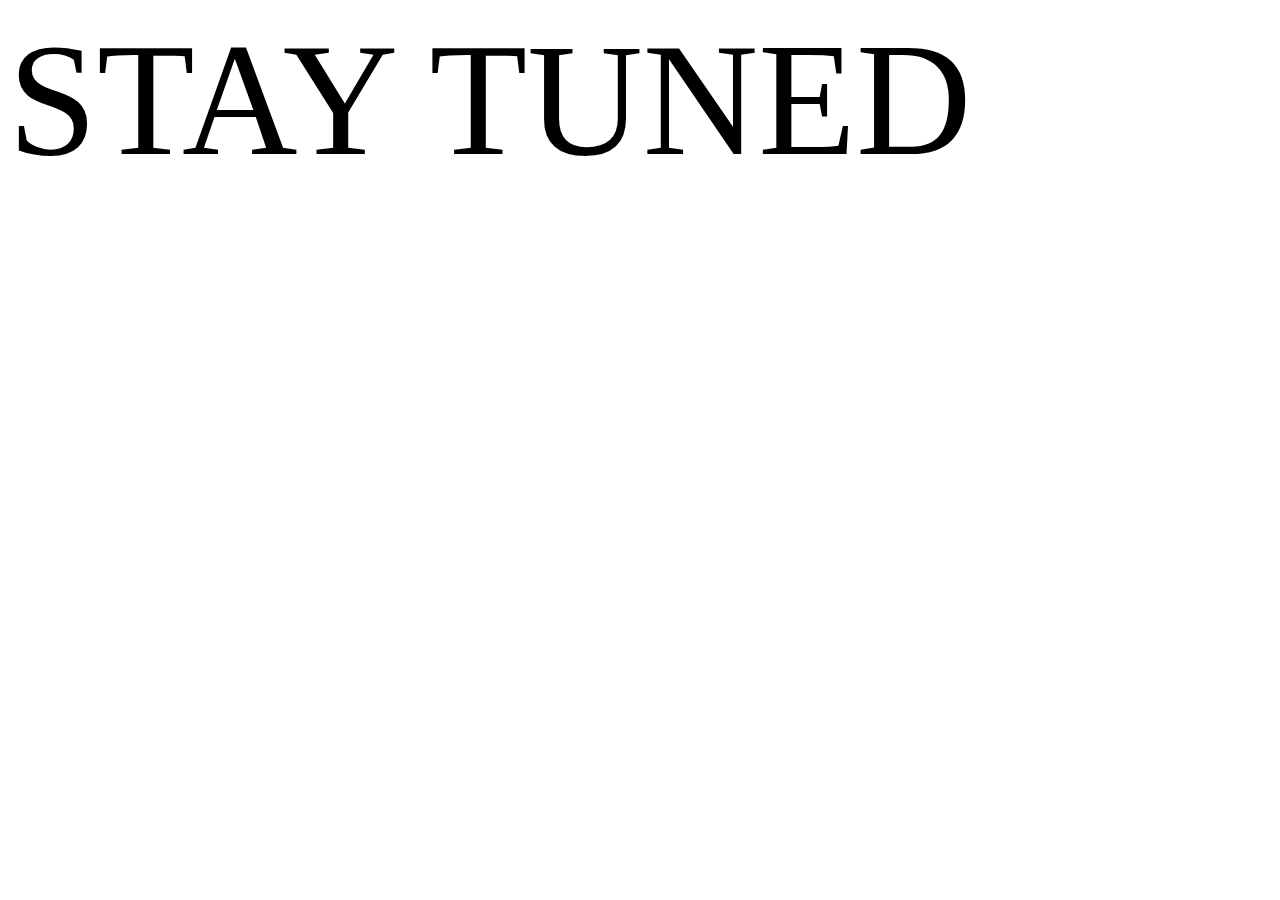
<file: blogs.html>
<!DOCTYPE html>
<html lang="en">
<head>
    <meta charset="UTF-8">
    <meta name="viewport" content="width=device-width, initial-scale=1.0">
    <title>BLOGS</title>
</head>
<body style="font-size: 10rem;">
    <div>STAY TUNED</div>
    
</body>
</html>
</file>
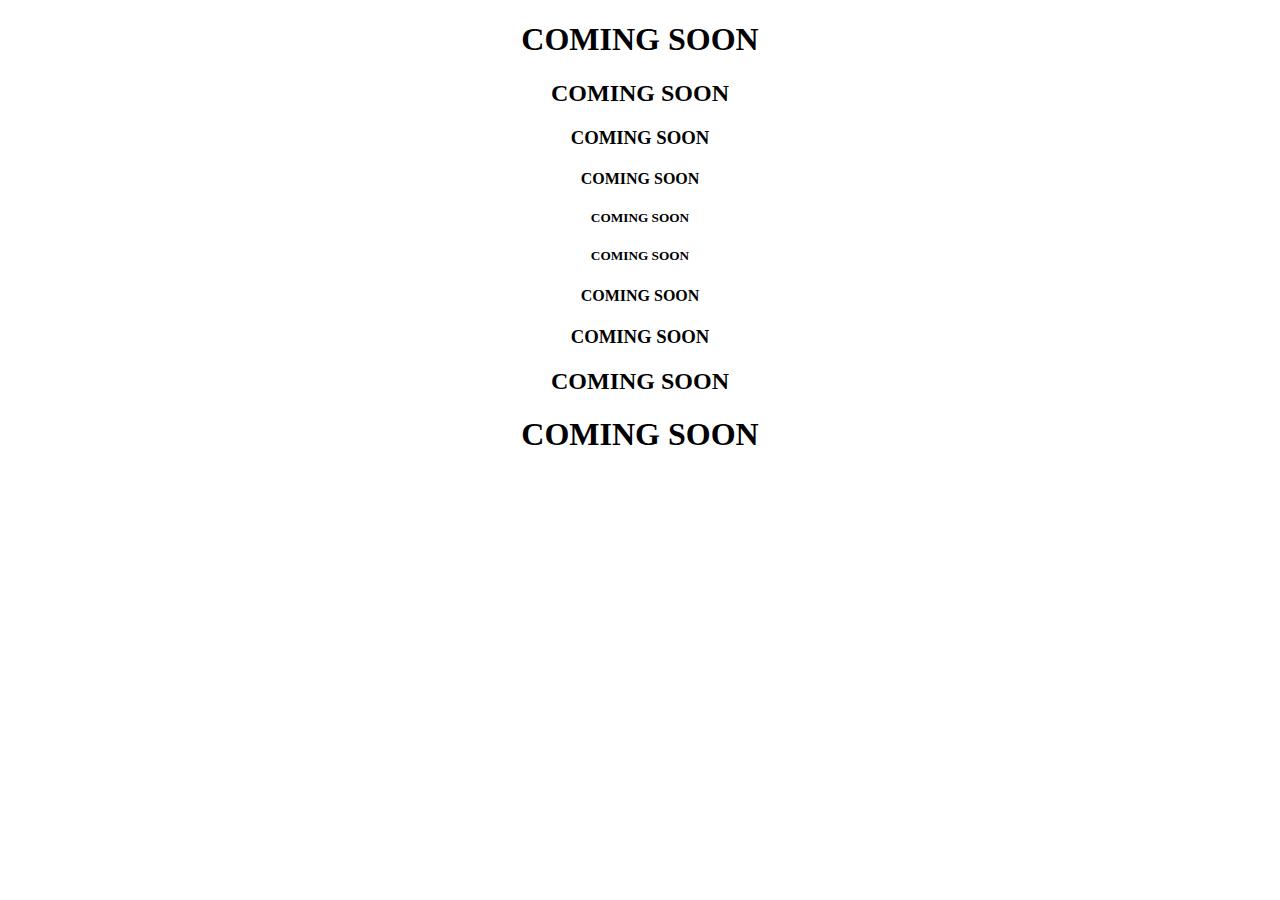
<file: projects.html>
<!DOCTYPE html>
<html lang="en">
<head>
    <meta charset="UTF-8">
    <meta name="viewport" content="width=device-width, initial-scale=1.0">
    <title>PROJECTS</title>
</head>
<body style="text-align: center;">
    <h1>    COMING SOON </h1>
    <h2>    COMING SOON </h2>
    <h3>    COMING SOON </h3>
    <h4>    COMING SOON </h4>
    <h5>    COMING SOON </h5>
    <h5>    COMING SOON </h5>
    <h4>    COMING SOON </h4>
    <h3>    COMING SOON </h3>
    <h2>    COMING SOON </h2>
    <h1>    COMING SOON </h1>
    
</body>
</html>
</file>
